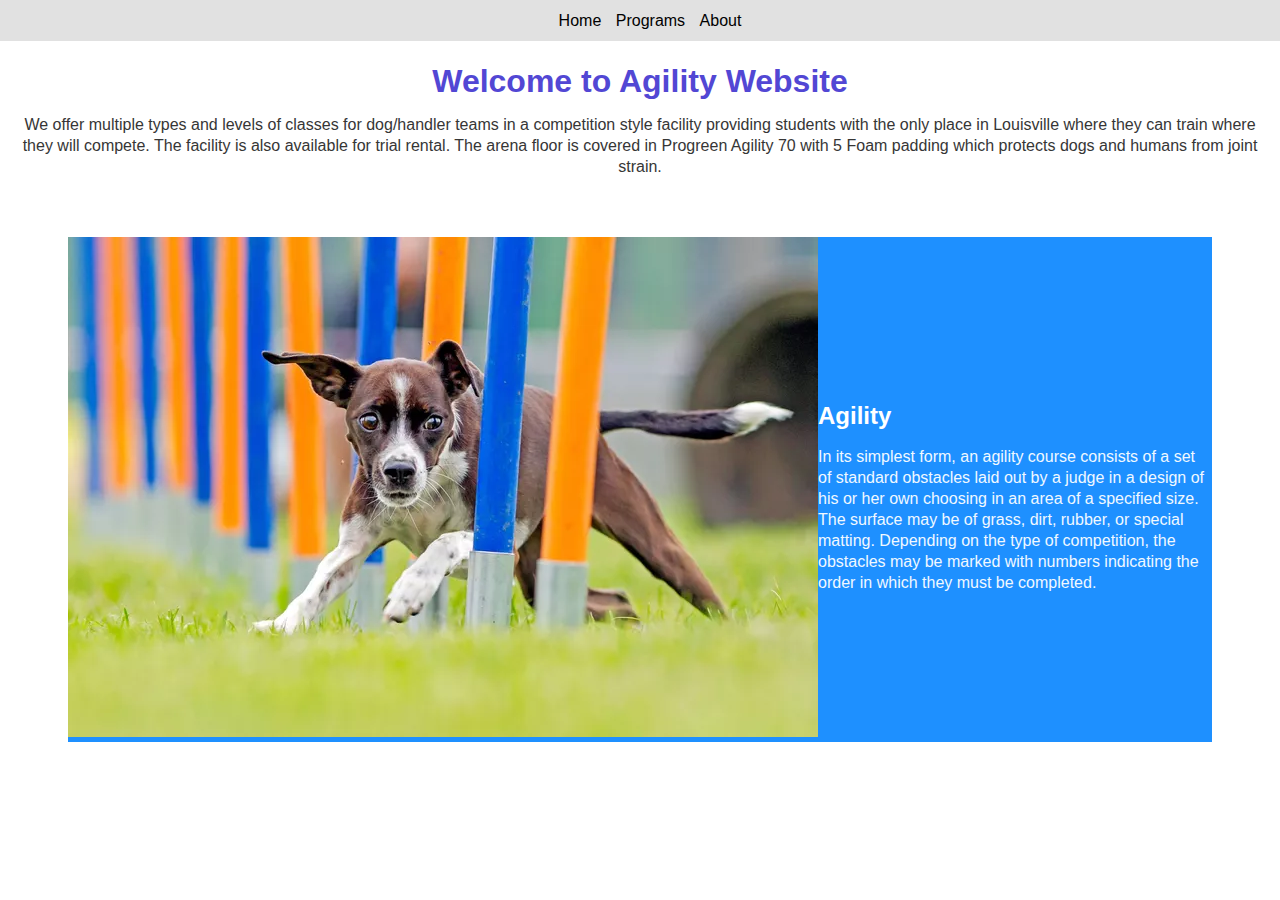
<file: index.html>
<!DOCTYPE html>
<html lang="en">
<head>
    <meta charset="UTF-8">
    <meta name="viewport" content="width=device-width, initial-scale=1.0">
    <link rel="stylesheet" href="style.css" type="text/css">
    <title>Document</title>
</head>
<body>
    <header>
            <nav>
                <ul>
                    <li>Home</li>
                    <li>Programs</li>
                    <li>About</li>
                </ul>
            </nav>
        </header>
<main>
    <h1>Welcome to Agility Website</h1>
    <p>We offer multiple types and levels of classes for dog/handler teams
        in a competition style facility providing students with the only place
        in Louisville where they can train where they will compete. The facility
        is also available for trial rental.  The arena floor is covered in Progreen
        Agility 70 with 5 Foam padding which protects dogs and humans from joint strain.</p>

        <div class="flex-container">
            <div><img src="images/dog-agility-training-533519409-2000-b13c73d7d2a24da487de0a8b679ba2f9.webp" alt=""></div>
            <div><h2>Agility</h2>
                In its simplest form, an agility course consists of a set of standard obstacles laid out by a judge in a design of his or her own choosing in an area of a specified size. The surface may be of grass, dirt, rubber, or special matting. Depending on the type of competition, the obstacles may be marked with numbers indicating the order in which they must be completed.</div>
        </div>
</main>

</body>
</html>
</file>
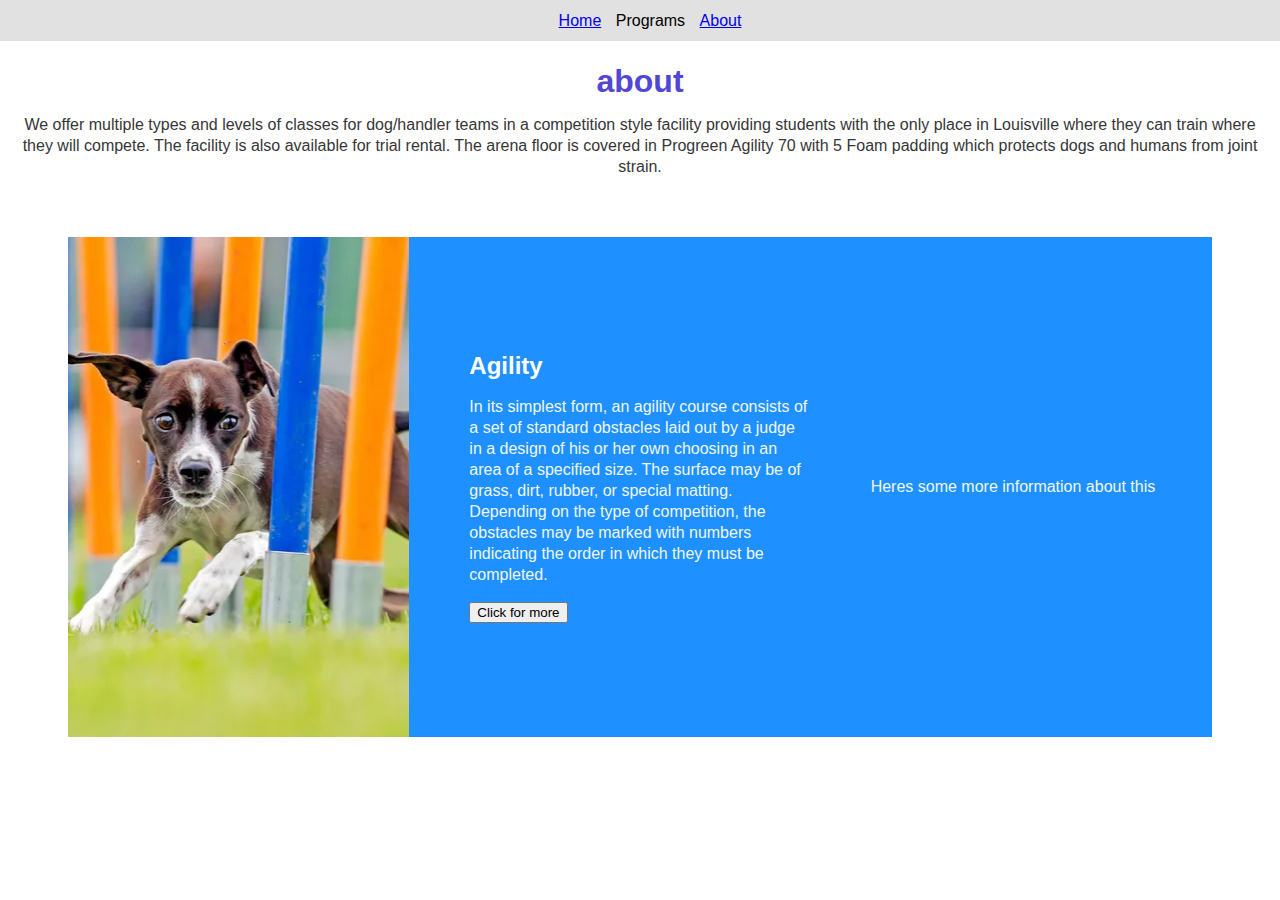
<file: about.html>
<!DOCTYPE html>
<html lang="en">
  <head>
    <meta charset="UTF-8" />
    <meta name="viewport" content="width=device-width, initial-scale=1.0" />
    <link rel="stylesheet" href="style.css" type="text/css" />
    <script src="script.js"></script>
    <title>Document</title>
  </head>
  <body>
    <header>
      <nav>
        <ul>
          <li><a href="index.html">Home</a></li>
          <li>Programs</li>
          <li><a href="about.html">About</a></li>
        </ul>
      </nav>
    </header>
    <main>
      <h1>about</h1>
      <p>
        We offer multiple types and levels of classes for dog/handler teams in a
        competition style facility providing students with the only place in
        Louisville where they can train where they will compete. The facility is
        also available for trial rental. The arena floor is covered in Progreen
        Agility 70 with 5 Foam padding which protects dogs and humans from joint
        strain.
      </p>

      <div class="flex-container">
        <div class="imageContainer"></div>
        <div class="infoContainer">
          <h2>Agility</h2>
          <p>
            In its simplest form, an agility course consists of a set of
            standard obstacles laid out by a judge in a design of his or her own
            choosing in an area of a specified size. The surface may be of
            grass, dirt, rubber, or special matting. Depending on the type of
            competition, the obstacles may be marked with numbers indicating the
            order in which they must be completed.
          </p>
          <p>
            <button onclick="myFunction()" id="btn">Click for more</button>
          </p>
        </div>
        <div id="moreInfo">Heres some more information about this</div>
      </div>
    </main>
  </body>
</html>
</file>
<file: style.css>
header {
  display: block;
  position: fixed;
  top: 0;
  left: 0;
  width: 100%;
  background-color: #e1e1e1;
  padding: 10px;
  margin-bottom: 50px;
}

nav > ul {
  display: inline;
  padding: 5px;
}

nav > ul > li {
  display: inline-block;
  list-style-type: none;
  margin: 0 5px 0 5px;
}

li:hover {
  color: aquamarine;
}

h1 {
  color: #5247d4;
  padding-top: 50px;
}

h2 {
  color: rgb(255, 255, 255);
}

p {
  color: rgb(54, 54, 54);
  font-family: "Gill Sans", "Gill Sans MT", Calibri, "Trebuchet MS", sans-serif;
}

body {
  background-color: white;
  font-family: "Gill Sans", "Gill Sans MT", Calibri, "Trebuchet MS", sans-serif;
  line-height: 21px;
  text-align: center;
}

.flex-container {
  display: flex;
  flex-direction: row;
  background-color: DodgerBlue;
  justify-content: center;
  align-items: center;
  margin: 60px;
  max-width: 100%;
}

.flex-container > div {
  text-align: left;
  flex: 1;
  color: aliceblue;
}

.flex-container > div > p {
  color: aliceblue;
}

.infoContainer {
  padding-left: 60px;
  padding-right: 60px;
}

.imageContainer {
  background-image: url(images/dog-agility-training-533519409-2000-b13c73d7d2a24da487de0a8b679ba2f9.webp);
  background-size: cover;
  background-position: center center;
  min-height: 500px;
}

/*img {
  max-width: 100%;
  max-height: auto;
  object-fit: cover;
}*/

@media (max-width: 800px) {
  .flex-container {
    flex-direction: column;
    margin: 20px;
  }

  .imageContainer {
    min-width: 100%;
    max-height: 150px;
  }
}
</file>
